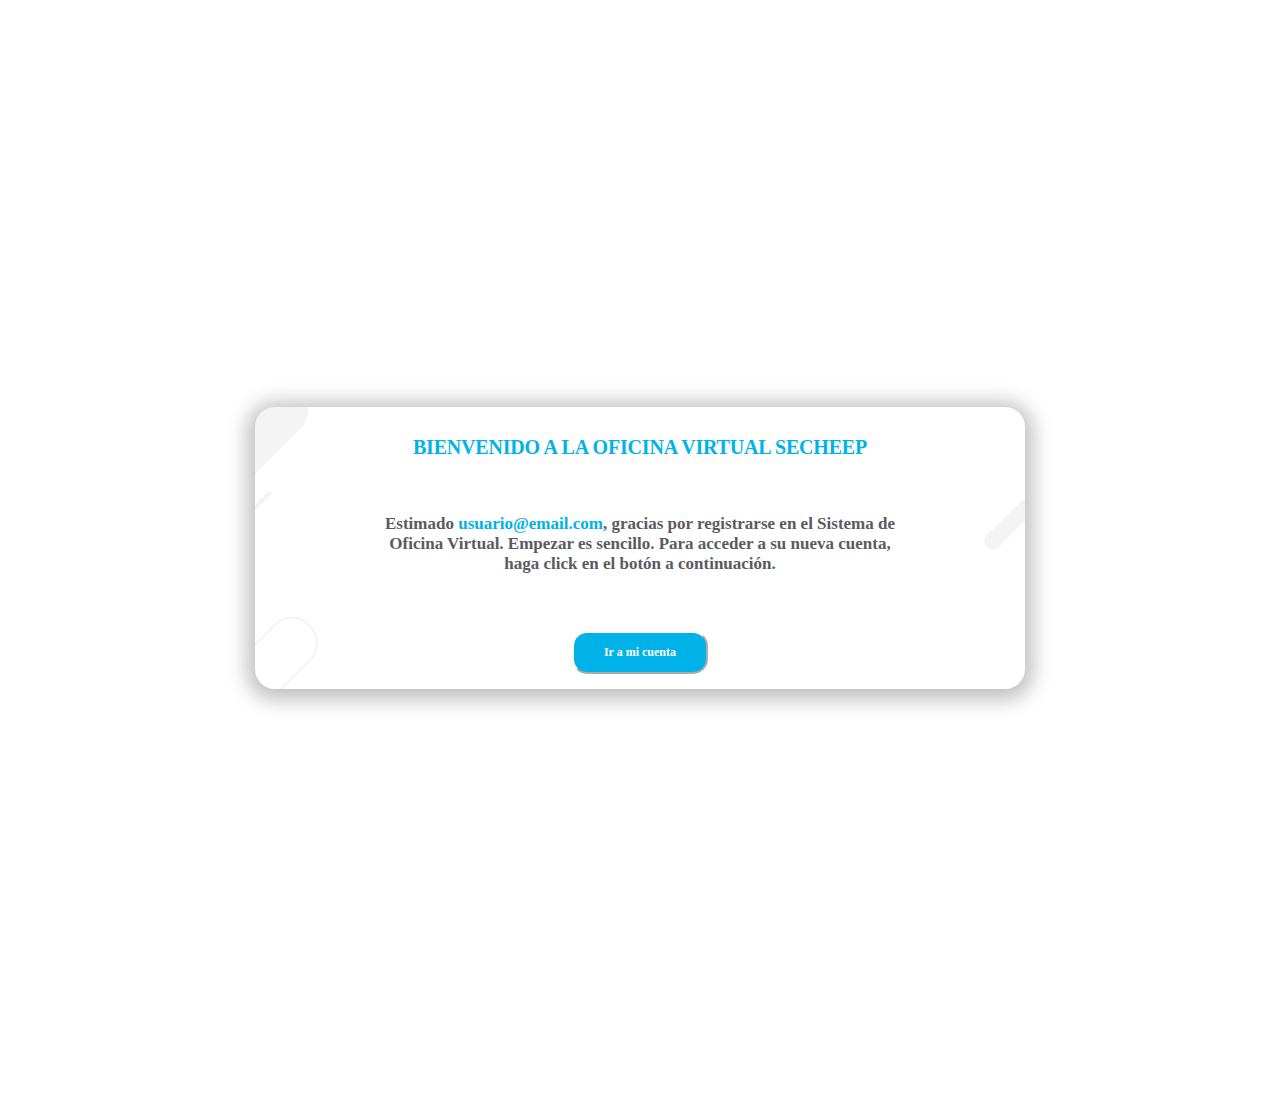
<file: index.html>
<!DOCTYPE html>
<html lang="en">
<head>
    <meta charset="UTF-8">
    <meta name="viewport" content="width=device-width, initial-scale=1.0">
    <link rel="stylesheet" href="assets/style.css">
    <title>Registro</title>
</head>
<body class="body" style="background-color: white;">
    <div class="container" style="background-image: url(/assets/img/vector.svg); background-repeat: no-repeat; background-size: cover;">
        <div class="secction">
            <div class="text">
                <h1 class="title">Bienvenido a la oficina virtual secheep</h1>
                <p class="parrafo">Estimado <span class="email">usuario@email.com</span>, gracias por registrarse en el Sistema de <br>
                Oficina Virtual. Empezar es sencillo. Para acceder a su nueva cuenta,<br>
                haga click en el botón a continuación.</p>
            </div>            
                <button class="button-layout button-style"><p class="button-text">Ir a mi cuenta</p></button>
        </div>
    </div>
</body>
</html>
</file>
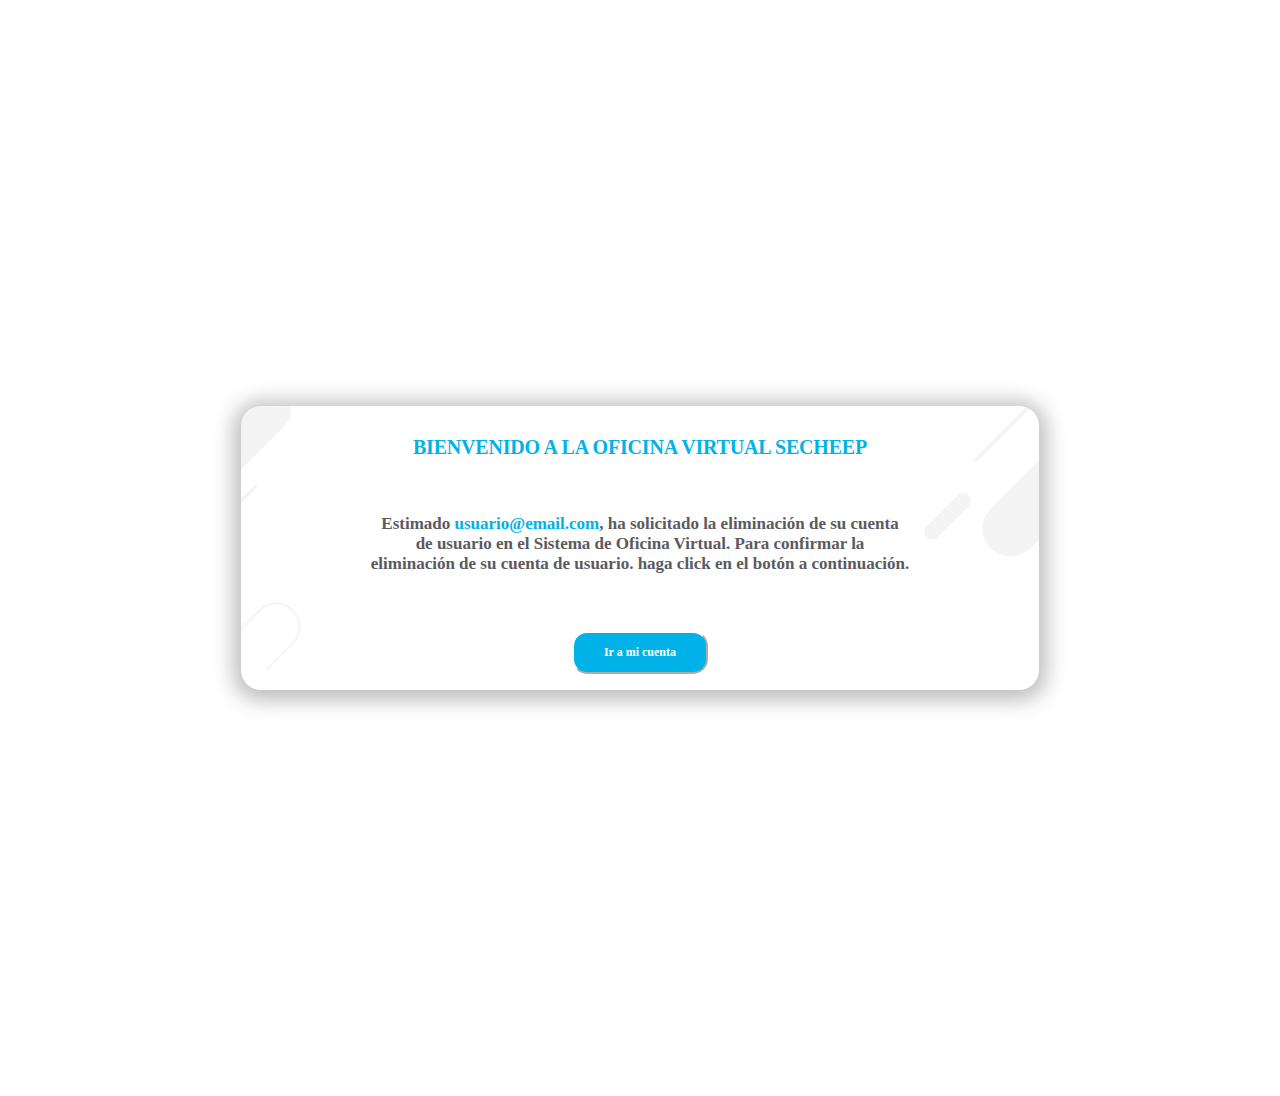
<file: eliminar-cuenta.html>
<!DOCTYPE html>
<html lang="en">
<head>
    <meta charset="UTF-8">
    <meta name="viewport" content="width=device-width, initial-scale=1.0">
    <link rel="stylesheet" href="assets/style.css">
    <title>Registro</title>
</head>
<body class="body">
    <div class="container" style="background-image: url(/assets/img/vector.svg); background-repeat: no-repeat; background-size: contain;">
        <div class="secction">
            <div class="text">
                <h1 class="title">Bienvenido a la oficina virtual secheep</h1>
                <p class="parrafo">Estimado <span class="email">usuario@email.com</span>, ha solicitado la eliminación de su cuenta<br>
                    de usuario en el Sistema de Oficina Virtual. Para confirmar la<br>eliminación de su cuenta de usuario. haga click en el botón a continuación.</p>
            </div>            
                <button class="button-layout button-style"><p class="button-text">Ir a mi cuenta</p></button>
        </div>
    </div>
</body>
</html>
</file>
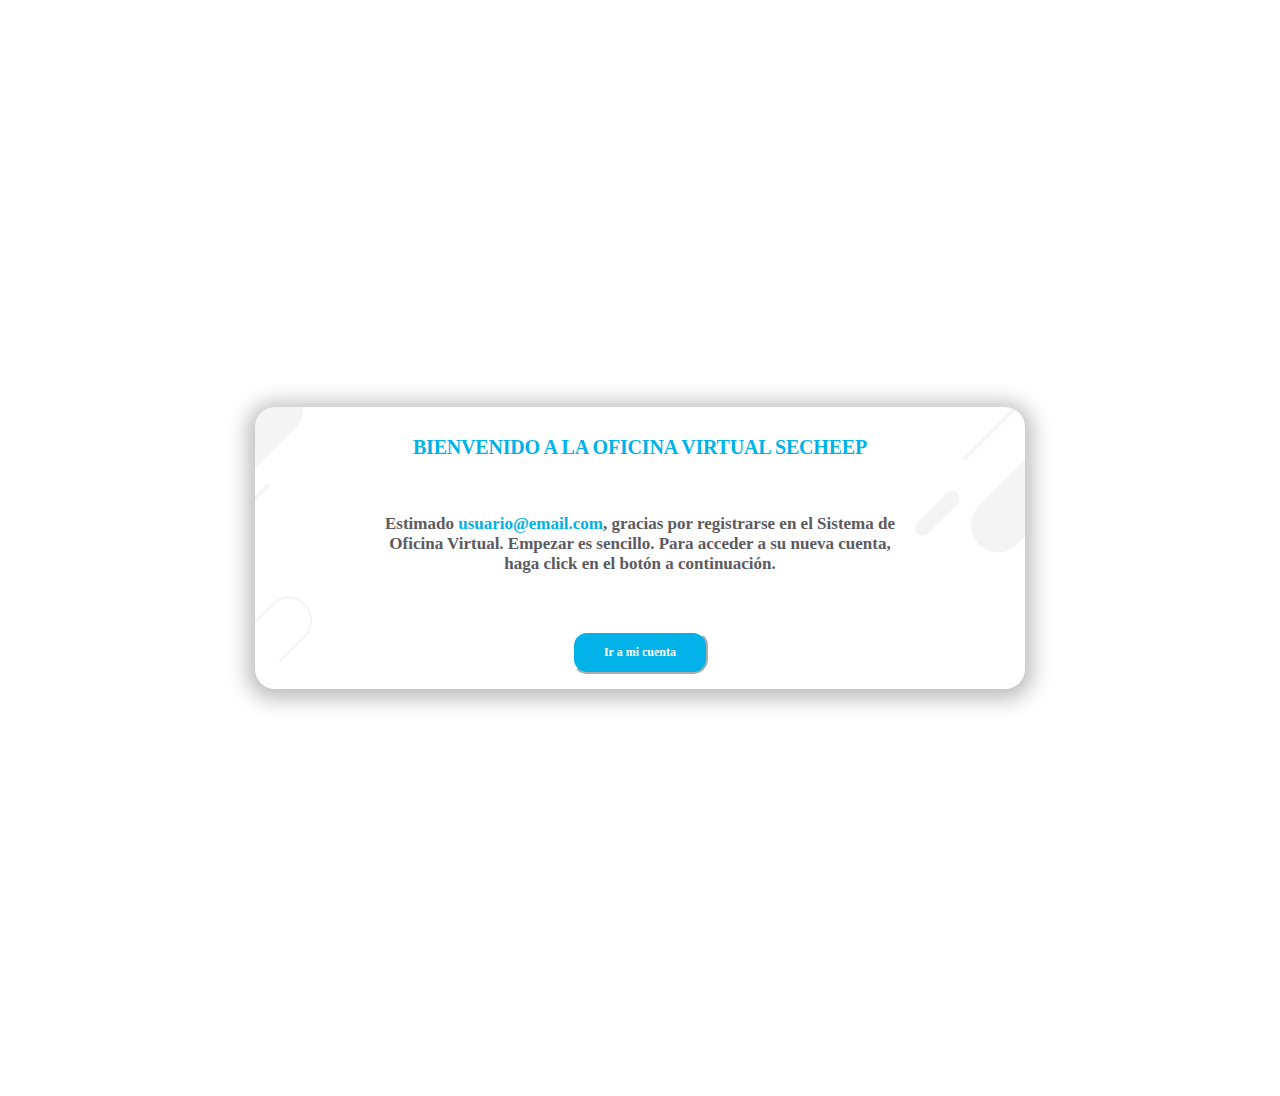
<file: registro.html>
<!DOCTYPE html>
<html lang="en">
<head>
    <meta charset="UTF-8">
    <meta name="viewport" content="width=device-width, initial-scale=1.0">
    <link rel="stylesheet" href="assets/style.css">
    <title>Registro</title>
</head>
<body class="body">
    <div class="container" style="background-image: url(/assets/img/vector.svg); background-repeat: no-repeat; background-size: contain;">
        <div class="secction">
            <div class="text">
                <h1 class="title">Bienvenido a la oficina virtual secheep</h1>
                <p class="parrafo">Estimado <span class="email">usuario@email.com</span>, gracias por registrarse en el Sistema de <br>
                Oficina Virtual. Empezar es sencillo. Para acceder a su nueva cuenta,<br>
                haga click en el botón a continuación.</p>
            </div>            
                <button class="button-layout button-style"><p class="button-text">Ir a mi cuenta</p></button>
        </div>
    </div>
</body>
</html>
</file>
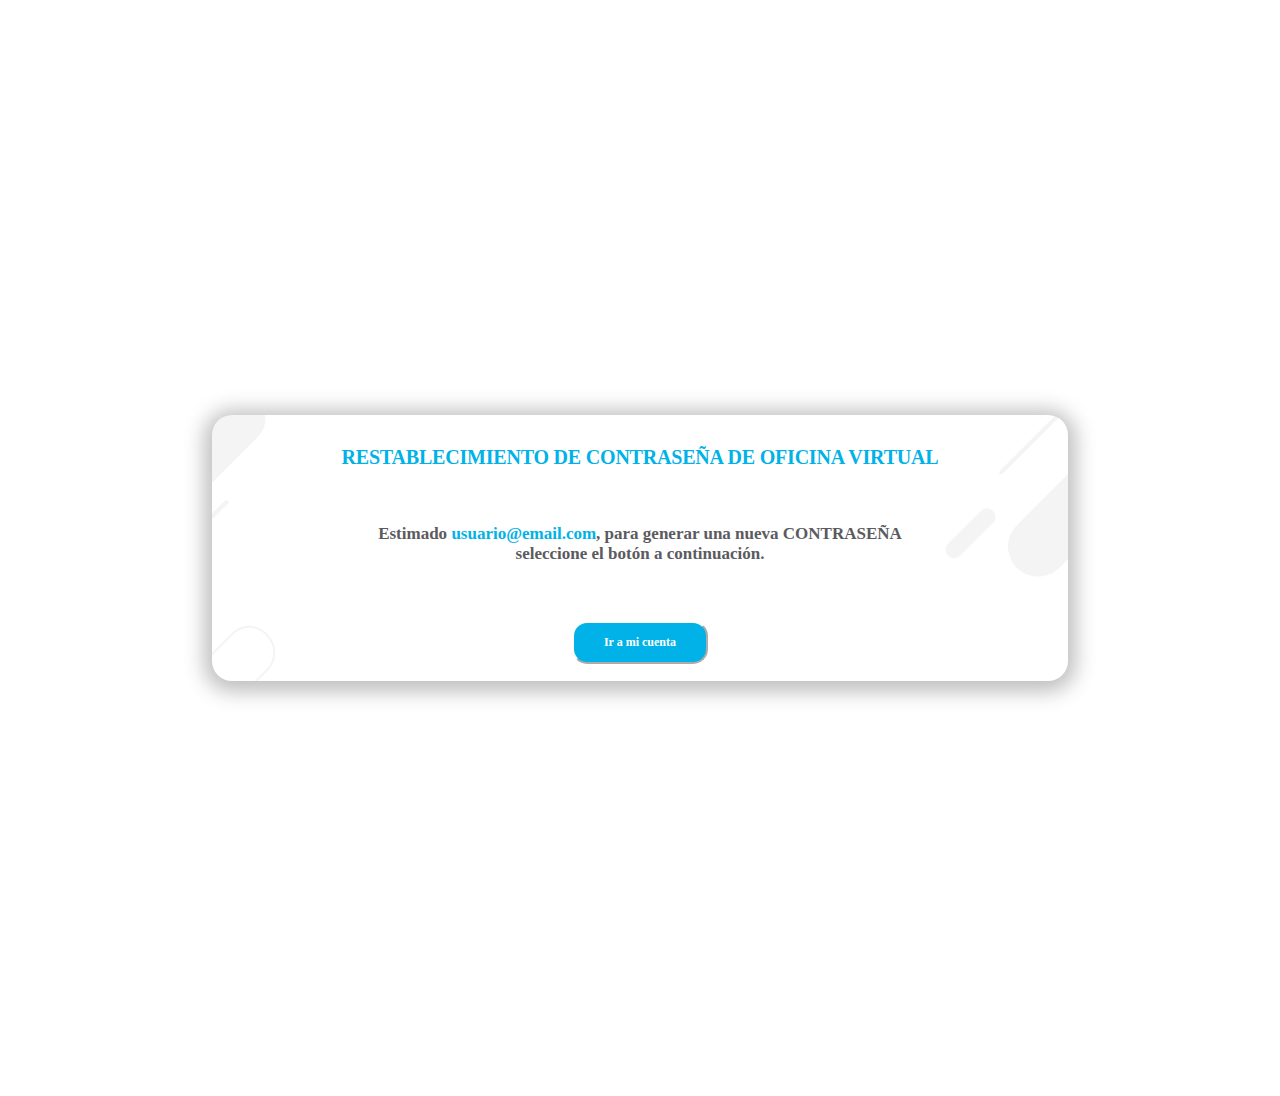
<file: restablecer-contraseña.html>
<!DOCTYPE html>
<html lang="en">
<head>
    <meta charset="UTF-8">
    <meta name="viewport" content="width=device-width, initial-scale=1.0">
    <link rel="stylesheet" href="assets/style.css">
    <title>Registro</title>
</head>
<body class="body" style="background-color: white;">
    <div class="container" style="background-image: url(/assets/img/vector.svg); background-repeat: no-repeat; background-size: cover;">
        <div class="secction">
            <div class="text">
                <h1 class="title">Restablecimiento de contraseña de Oficina Virtual</h1>
                <p class="parrafo">Estimado <span class="email">usuario@email.com</span>, para generar una nueva CONTRASEÑA<br>
                    seleccione el botón a continuación.
            </div>            
                <button class="button-layout button-style"><p class="button-text">Ir a mi cuenta</p></button>
        </div>
    </div>
</body>
</html>
</file>
<file: assets/style.css>
html {
    box-sizing: border-box;
}

.body {
    background-color: #FFF;
    display: flex;
    width: 1920px;
    height: 1080px;
    padding: 0px 309px 0px 310px;
    justify-content: center;
    align-items: center;
}

@media (min-width: 768px) {
    .body {
        display: flex;
        width: auto;
        padding: 0px 80px 0px 80px;
        flex-direction: column;
        justify-content: center;
        align-items: center;
    }
}

@media (max-width:430px) {
    .body {
        display: flex;
        width: auto;
        padding: 40px 40px;
        flex-direction: column;
        justify-content: center;
        align-items: center;
    }
}

.container { 
    box-sizing: border-box;
    width: 821px;
    height: 272px;
    padding: 0px;
    flex-shrink: 0;
    border-radius: 20px;
    background: #FFF;
    box-shadow: 0px 3px 20px 8px rgba(0, 0, 0, 0.25);
}

@media (min-width: 821px) {
    .container {
        width: auto;
        height: auto;
        flex-shrink: 0;
    }    
}

@media (max-width: 430px) {
    .container {
        width: 350px;
        height: 450px;
        flex-shrink: 0;
    }
}

.secction {
    padding-top: 2%;
    padding-bottom: 2%;
    padding-left: 130px;
    padding-right: 130px;
    display: flex;
    flex-direction: column;
    align-items: center;
    gap: 30px;
}

@media (min-width: 821px) {
    .secction {
        display: inline-flex;
        flex-direction: column;
        align-items: center;
        gap: 40px;
    }    
}

@media (max-width: 430px) {
    .secction {
        padding-top: 20%;
        padding-bottom: 20%;
        display: inline-flex;
        flex-direction: column;
        align-items: center;
        gap: 40px;
    }
}

.text {
    display: inline-flex;
    flex-direction: column;
    justify-content: center;
    align-items: center;
    gap: 25px;
}

@media (min-width: 821px) {
    .text {
        display: flex;
        flex-direction: column;
        justify-content: center;
        align-items: center;
        gap: 25px;
    }
}

@media (max-width: 430px) {
    .text {
        display: flex;
        flex-direction: column;
        justify-content: center;
        align-items: center;
        gap: 25px;
    }
    
}

.title {
    color: #00B2E7;
    text-align: center;
    font-family: Montserrat;
    font-size: 20px;
    font-style: normal;
    font-weight: 800;
    line-height: normal;
    letter-spacing: -0.2px;
    text-transform: uppercase;
}

@media (max-width: 430px) {
    .tittle {
        width: auto;
    }    
}

.style-text-h1 {
    color: #00B2E7;
    text-align: center;
    font-family: Montserrat;
    font-size: 20px;
    font-style: normal;
    font-weight: 800;
    line-height: normal;
    letter-spacing: -0.2px;
    text-transform: uppercase;
}

@media (max-width: 430px) {
    .style-text-h1 {
        color: #00B2E7;
        text-align: center;
        font-family: Montserrat;
        font-size: 20px;
        font-style: normal;
        font-weight: 800;
        line-height: normal;
        letter-spacing: -0.2px;
        display: flex;
        flex-direction: column;
        justify-content: center;
        flex: 1 0 0;
        align-self: stretch;
    }    
}

.title-rounded {
    display: flex;
    padding: 20px;
    justify-content: center;
    align-items: center;
    gap: 10px;
    border-radius: 20px;
    border: 1px solid #00B2E7;
}

@media (max-width: 430px) {
    .title-rounded {
        display: flex;
        width: 340px;
        padding: 20px;
        justify-content: center;
        align-items: center;
        gap: 10px;
    }    
}

p {
    color: #5B5B5F;
    text-align: center;
    font-family: Montserrat;
    font-size: 17px;
    font-style: normal;
    font-weight: 600;
    line-height: normal;
}


.button-text {
    color: #FFF !important;
    text-align: center;
    font-family: Montserrat;
    font-size: 12px;
    font-style: normal;
    font-weight: 700;
    line-height: normal;
}

span {
    color: #00B2E7;
    font-family: Montserrat;
    font-size: 17px;
    font-style: normal;
    font-weight: 600;
    line-height: normal;
}

.button-layout {
    display: flex;
    padding: 0px 30px;
    flex-direction: column;
    justify-content: center;
    align-items: center;
}

.button-style {
    border-radius: 15px;
    border-color: rgb(255, 255, 255);
    background: #00B2E7;
}
</file>
